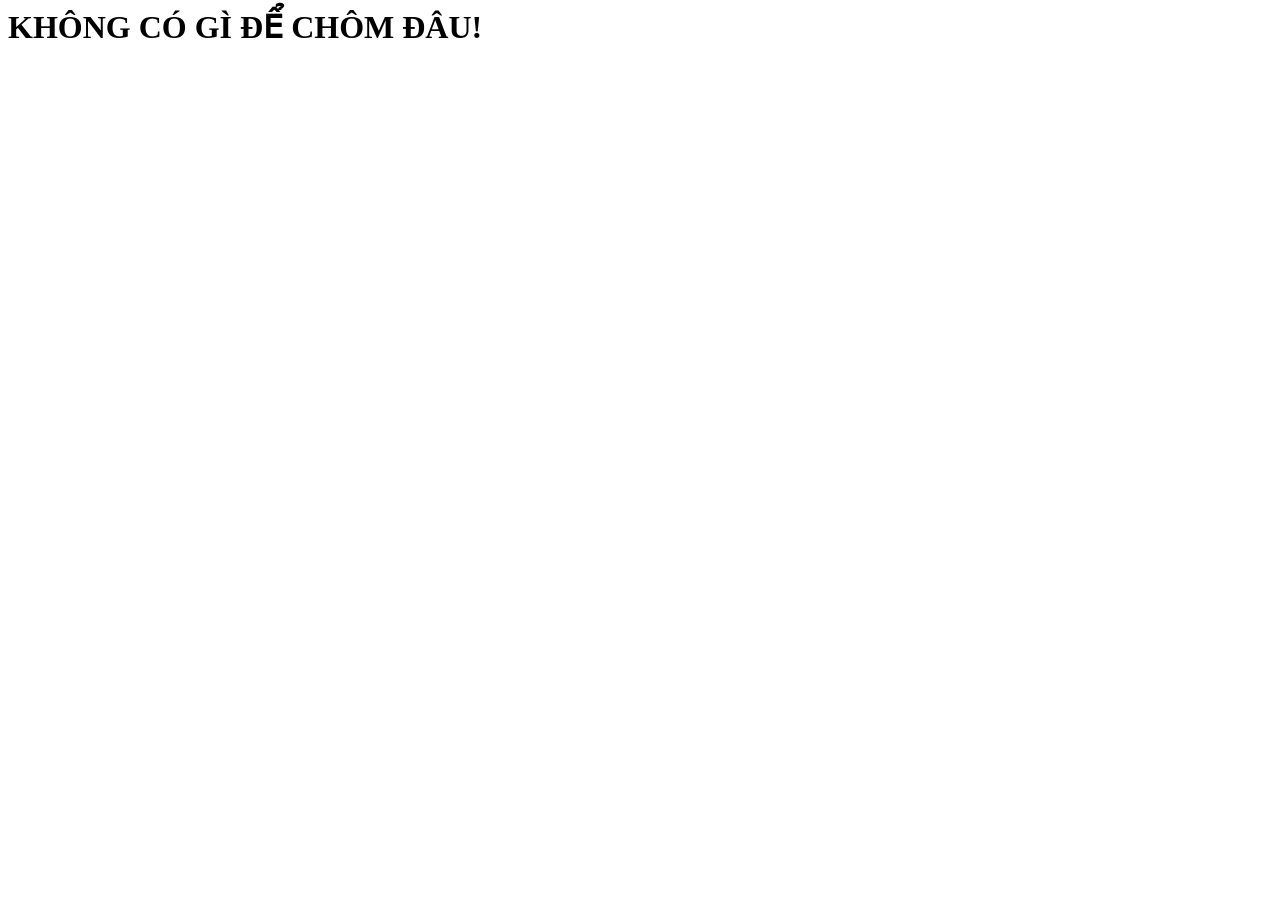
<file: index.html>
<html>
<head>
  <title>Empty</title>

	<meta http-equiv='cache-control' content='no-cache'> 
	<meta http-equiv='expires' content='0'> 
	<meta http-equiv='pragma' content='no-cache'>

  <meta charset="utf-8" />
</head>
<body onkeydown="if(!event.target.matches('input')&&!event.target.matches('textarea')&&event.keyCode != 122 && event.keyCode != 116 && event.keyCode != 17)return!1" oncontextmenu="return!1" onselectstart="return!1" ondragstart="return!1">
	<h1>
    KHÔNG CÓ GÌ ĐỂ CHÔM ĐÂU!
  </h1>
  
  <script>    
    document.onkeydown = function(e) {
        if(e.keyCode == 123) {
         return false;
        }
        if(e.ctrlKey && e.shiftKey && e.keyCode == 'I'.charCodeAt(0)){
         return false;
        }
        if(e.ctrlKey && e.shiftKey && e.keyCode == 'J'.charCodeAt(0)){
         return false;
        }
        if(e.ctrlKey && e.keyCode == 'U'.charCodeAt(0)){
         return false;
        }

        if(e.ctrlKey && e.shiftKey && e.keyCode == 'C'.charCodeAt(0)){
         return false;
        }      
     }
	</script>
</body>
</file>
